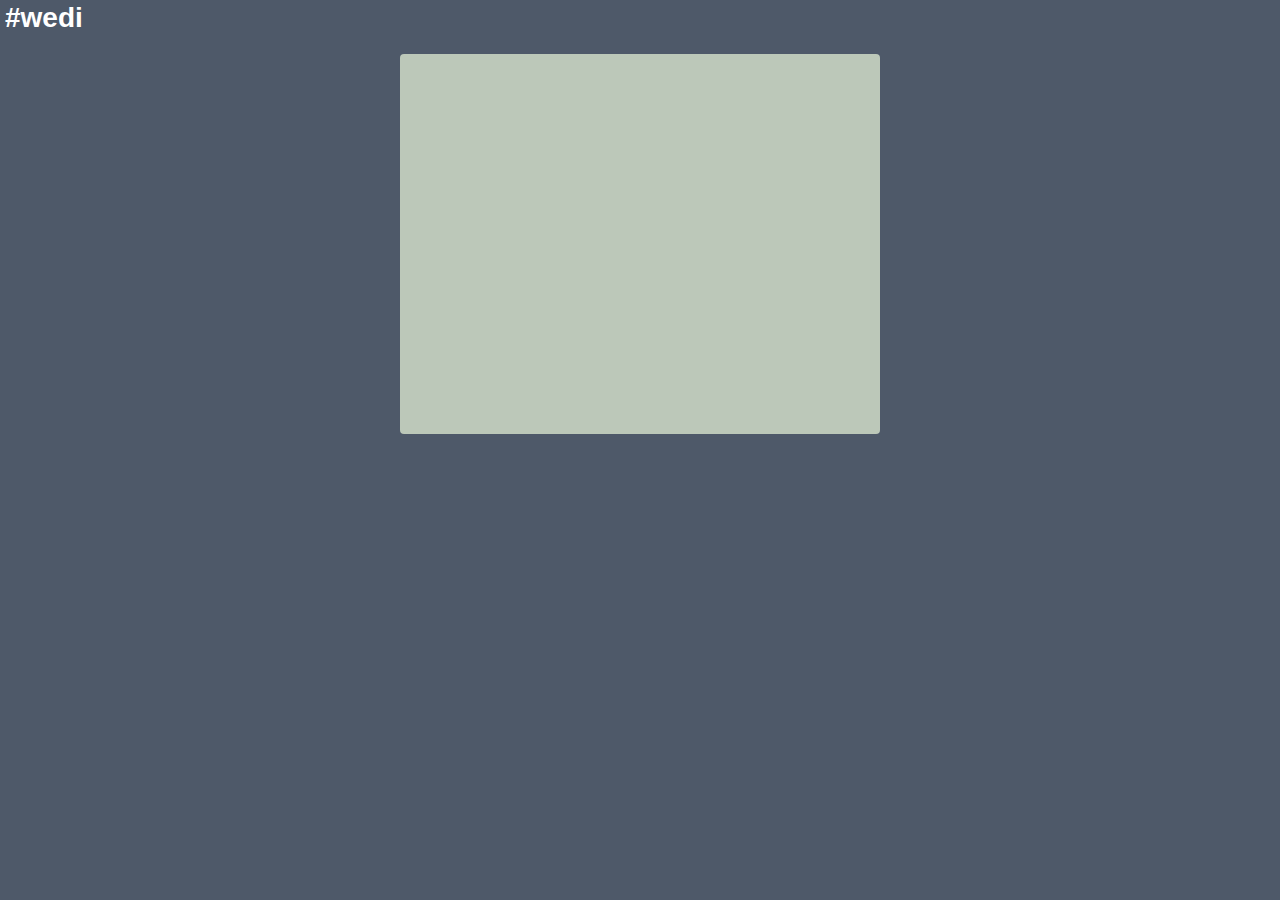
<file: wediExt/output/safari/wedi_0.1.5.safariextension/wedipage_ui.html>
<html>
<head>
  <script type="text/javascript" src="kango-ui/kango_api.js"></script>
  <script type="text/javascript" src="lib/jsbeautify.js"></script>
  <script type="text/javascript" src="WediVisualiser.js"></script>
  <link rel="stylesheet" type="text/css" href="css/visualiser.css" />
</head>
<body>
  <h1>#wedi</h1>
  <div class="main">    
    <div id="mf" class="contur">
      <h3><span id="found_mf"></span></h3>
      <div class="json_data">
        <p id="address_mf" ></p>
        <pre>
          <code id="code_mf"></code>
        </pre>
      </div>
    </div>
    <div id="md" class="contur">
      <h3><span id="found_md"></span></h3>
      <div class="json_data">
        <p id="address_md" ></p>
        <pre>
          <code id="code_md"></code>
        </pre>
      </div>
    </div>
  </div>
</body>
</html>
</file>
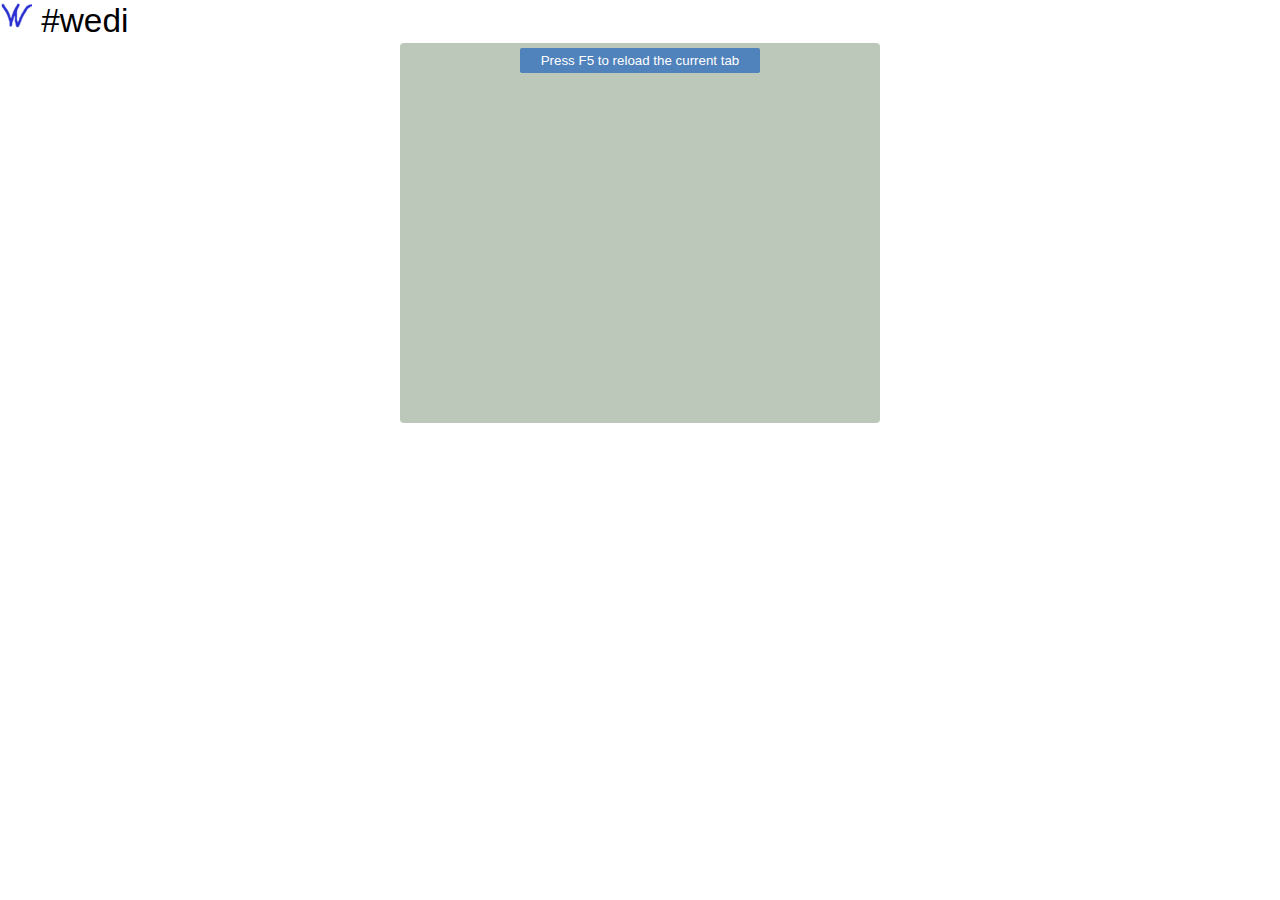
<file: wediExt/output/safari/wedi_0.1.8.safariextension/wedipage_ui.html>
<html>
<head>
  <meta charset="utf-8" />
  <script type="text/javascript" src="kango-ui/kango_api.js"></script>
  <script type="text/javascript" src="lib/jsbeautify.js"></script>
  <script type="text/javascript" src="WediVisualiser.js"></script>
  <link rel="stylesheet" type="text/css" href="css/visualiser.css" />
</head>
<body>
  <div class="header">
    <img src="icons/icon32.png" alt=""/>
    #wedi
  </div>
  <div class="main">
    <div id="empty">
      <center><span class="button"><p>Press F5 to reload the current tab</p></center>
    </div>
    <div id="mf" class="section">
      <div class="title">Microformats</div>
      <div class="box">
        <div><span class="fieldName">URL:</span><span id="address_mf"></span></div>
        <div><span id="tags_mf" class="fieldName">Found:</span></div>
        <div><span class="fieldName">JSON:</span><pre class="json_data"><code id="code_mf"></code></pre></div>
      </div>
    </div>
    <div id="md" class="section">
      <div class="title">Microdata</div>
      <div class="box">
        <div><span class="fieldName">URL:</span><span id="address_md"></span></div>
        <div><span id="tags_md" class="fieldName">Found:</span></div>
        <div><span class="fieldName">JSON:</span><pre class="json_data"><code id="code_md"></code></pre></div>
      </div>
    </div>
  </div>
</body>
</html>
</file>
<file: wediExt/output/safari/wedi_0.1.5.safariextension/css/visualiser.css>
body {
  color: #FFF;
  background: rgb(78,89,105);
  font-size: 14px;
  font-family: "Helvetica Neue", Helvetica, Arial, Geneva, sans-serif;
  line-height: 25px;
  overflow: hidden;
  padding: 0;
  margin: 0;
}

h1 {
  font-family: Lato, "Helvetica Neue", Helvetica, Arial, sans-serif;
  padding: 5px 5px 5px 5px;
}

.main {
  width: 480px;
  background-color: rgb(188,200,185);
  margin: 0 auto;
  height: 380px;
  overflow-y: auto;
  overflow-x: auto;
  border-radius: 4px 4px 4px 4px;
}

.contur {
  background-color: rgb(212,208,200);
  margin: 5px 5px 5px 5px;
  border-radius: 4px 4px 4px 4px;
}

.contur h3 span {
  display: block;
  font-weight: normal;
  padding-left: 3px;
  color: rgb(53, 85, 124);
}

#mf, #md {
  display: none;
}
.json_data {
  padding: 0px 5px 5px 5px;
}

.json_data p {
  color: rgb(53, 85, 124);
  padding-left: 5px;
}

.json_data pre {
  background-color:#302F2D;
  border: none;
  border-radius: 4px 4px 4px 4px;
  font-family:  consolas, 'andale mono','courier new', monospace;
  padding: 6px;
  color: rgb(238, 141, 122);
  white-space: pre-wrap;
  margin: 3px auto;
  font-weight: normal;
}

.json_data code {
  font-size: 12px;
  line-height: normal;
}
</file>
<file: wediExt/output/safari/wedi_0.1.8.safariextension/css/visualiser.css>
body {
/*  color: #FFF;
  background: rgb(78,89,105);*/
  font-size: 10pt;
  font-family: "Helvetica Neue", Helvetica, Arial, Geneva, sans-serif;
  line-height: 25px;
  overflow: hidden;
  padding: 0;
  margin: 0;
}

.header {
  font-size: 25pt;
  margin-bottom: 10px;
}

.section {
  margin-bottom: 15px;
}
.section .title {
  font-size: 11pt;
  margin-bottom: 4px;
  margin-left: 3px;
  font-family: Lato, "Helvetica Neue", Helvetica, Arial, sans-serif;
}

.box {
  background: #fafafa;
  border: 1px solid #ccc;
  border-radius: 5px;
  box-shadow: 3px 3px 3px #ccc;
  line-height: 150%;
  margin: 0 20px;
  padding: 5px;
}

.fieldName {
  font-weight: bold;
}

.tag {
  background: #eee;
  border: 1px solid #ddd;
  border-radius: 5px;
  font-size: 8pt;
  margin-right: 4px;
  padding: 0 4px;
}
h1 {
  font-family: Lato, "Helvetica Neue", Helvetica, Arial, sans-serif;
  padding: 5px 5px 5px 5px;
}

.main {
  width: 480px;
  background-color: rgb(188,200,185);
  margin: 0 auto;
  height: 380px;
  overflow-y: auto;
  overflow-x: auto;
  border-radius: 4px 4px 4px 4px;
}

#mf, #md {
  display: none;
}

.json_data {
  background-color:#302F2D;
  border: none;
  border-radius: 4px 4px 4px 4px;
  font-family:  consolas, 'andale mono','courier new', monospace;
  padding: 6px;
  color: rgb(182, 231, 80);
  white-space: pre-wrap;
  font-size: 12px;
  margin: 3px auto;
  font-weight: normal;
}

/*.json_data code {
  font-size: 12px;
  line-height: normal;
}*/

.button p {
  width: 50%;
  margin: 5px;
  background: #5082BC;
  cursor: pointer;
  outline: none;
  color: #FFF !important;
  text-decoration: none !important;
  border-radius: 2px;
}
</file>
